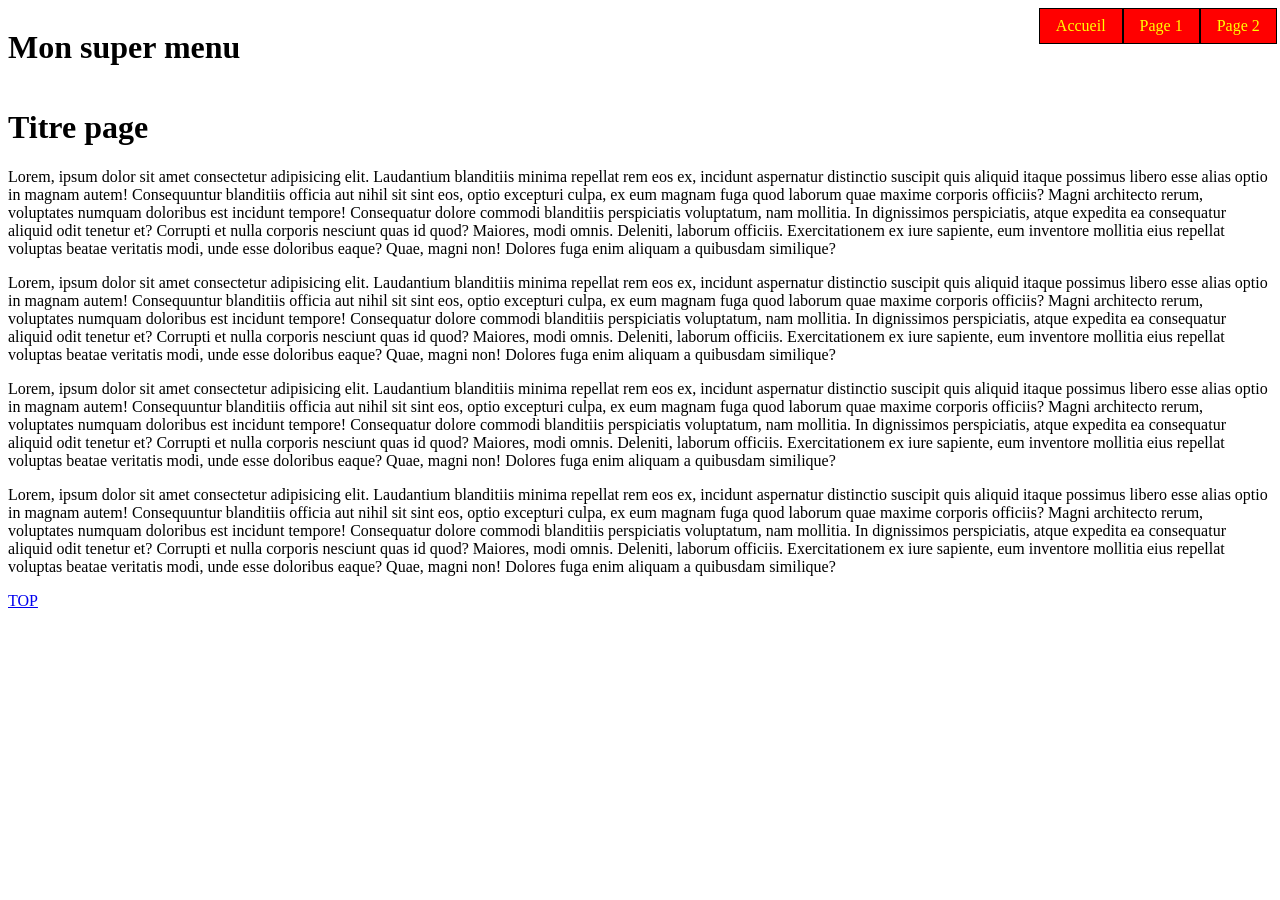
<file: 03-frontend/05-menu/index.html>
<!DOCTYPE html>
<html lang="fr-fr">
<head>
    <meta charset="UTF-8">
    <meta name="viewport" content="width=device-width, initial-scale=1.0">
    <title>Menu CSS</title>
    <link rel="stylesheet" href="./menu.css">
    <script type="module">
        const menuItems = document.getElementById("menuItems");
        const menuBurger = document.getElementById('menuBurger');
        menuBurger.addEventListener('click', () => {
            menuItems.classList.toggle('active');
            //menuBurger.textContent = menuItems.classList.contains('active') ? "MENU" : "≡";
   
        });
    </script>
</head>
<body>
    <header>
        <h1>Mon super menu</h1>
        <nav class="nav__menu" role="navigation">
            <a id="menuBurger" href="#">≡</a>
            <ul id="menuItems">
                <li>
                    <a href="#">Accueil</a>
                </li>

                <li><a href="">Page 1</a></li>
                <li><a href="">Page 2</a></li>
            </ul>
        </nav>
    </header>

    <main>
        <h1>Titre page</h1>
        <p>Lorem, ipsum dolor sit amet consectetur adipisicing elit. Laudantium blanditiis minima repellat rem eos ex, incidunt aspernatur distinctio suscipit quis aliquid itaque possimus libero esse alias optio in magnam autem!
        Consequuntur blanditiis officia aut nihil sit sint eos, optio excepturi culpa, ex eum magnam fuga quod laborum quae maxime corporis officiis? Magni architecto rerum, voluptates numquam doloribus est incidunt tempore!
        Consequatur dolore commodi blanditiis perspiciatis voluptatum, nam mollitia. In dignissimos perspiciatis, atque expedita ea consequatur aliquid odit tenetur et? Corrupti et nulla corporis nesciunt quas id quod? Maiores, modi omnis.
        Deleniti, laborum officiis. Exercitationem ex iure sapiente, eum inventore mollitia eius repellat voluptas beatae veritatis modi, unde esse doloribus eaque? Quae, magni non! Dolores fuga enim aliquam a quibusdam similique?</p>
        <p>Lorem, ipsum dolor sit amet consectetur adipisicing elit. Laudantium blanditiis minima repellat rem eos ex, incidunt aspernatur distinctio suscipit quis aliquid itaque possimus libero esse alias optio in magnam autem!
        Consequuntur blanditiis officia aut nihil sit sint eos, optio excepturi culpa, ex eum magnam fuga quod laborum quae maxime corporis officiis? Magni architecto rerum, voluptates numquam doloribus est incidunt tempore!
        Consequatur dolore commodi blanditiis perspiciatis voluptatum, nam mollitia. In dignissimos perspiciatis, atque expedita ea consequatur aliquid odit tenetur et? Corrupti et nulla corporis nesciunt quas id quod? Maiores, modi omnis.
        Deleniti, laborum officiis. Exercitationem ex iure sapiente, eum inventore mollitia eius repellat voluptas beatae veritatis modi, unde esse doloribus eaque? Quae, magni non! Dolores fuga enim aliquam a quibusdam similique?</p>
        <p>Lorem, ipsum dolor sit amet consectetur adipisicing elit. Laudantium blanditiis minima repellat rem eos ex, incidunt aspernatur distinctio suscipit quis aliquid itaque possimus libero esse alias optio in magnam autem!
        Consequuntur blanditiis officia aut nihil sit sint eos, optio excepturi culpa, ex eum magnam fuga quod laborum quae maxime corporis officiis? Magni architecto rerum, voluptates numquam doloribus est incidunt tempore!
        Consequatur dolore commodi blanditiis perspiciatis voluptatum, nam mollitia. In dignissimos perspiciatis, atque expedita ea consequatur aliquid odit tenetur et? Corrupti et nulla corporis nesciunt quas id quod? Maiores, modi omnis.
        Deleniti, laborum officiis. Exercitationem ex iure sapiente, eum inventore mollitia eius repellat voluptas beatae veritatis modi, unde esse doloribus eaque? Quae, magni non! Dolores fuga enim aliquam a quibusdam similique?</p>
        <p>Lorem, ipsum dolor sit amet consectetur adipisicing elit. Laudantium blanditiis minima repellat rem eos ex, incidunt aspernatur distinctio suscipit quis aliquid itaque possimus libero esse alias optio in magnam autem!
        Consequuntur blanditiis officia aut nihil sit sint eos, optio excepturi culpa, ex eum magnam fuga quod laborum quae maxime corporis officiis? Magni architecto rerum, voluptates numquam doloribus est incidunt tempore!
        Consequatur dolore commodi blanditiis perspiciatis voluptatum, nam mollitia. In dignissimos perspiciatis, atque expedita ea consequatur aliquid odit tenetur et? Corrupti et nulla corporis nesciunt quas id quod? Maiores, modi omnis.
        Deleniti, laborum officiis. Exercitationem ex iure sapiente, eum inventore mollitia eius repellat voluptas beatae veritatis modi, unde esse doloribus eaque? Quae, magni non! Dolores fuga enim aliquam a quibusdam similique?</p>
        <!-- Fil d'arianne-->
        <nav>
            <ol>

            </ol>
        </nav>
    </main>

    <footer>
        <a href="#">TOP</a>
    </footer>
</body>
</html>
</file>
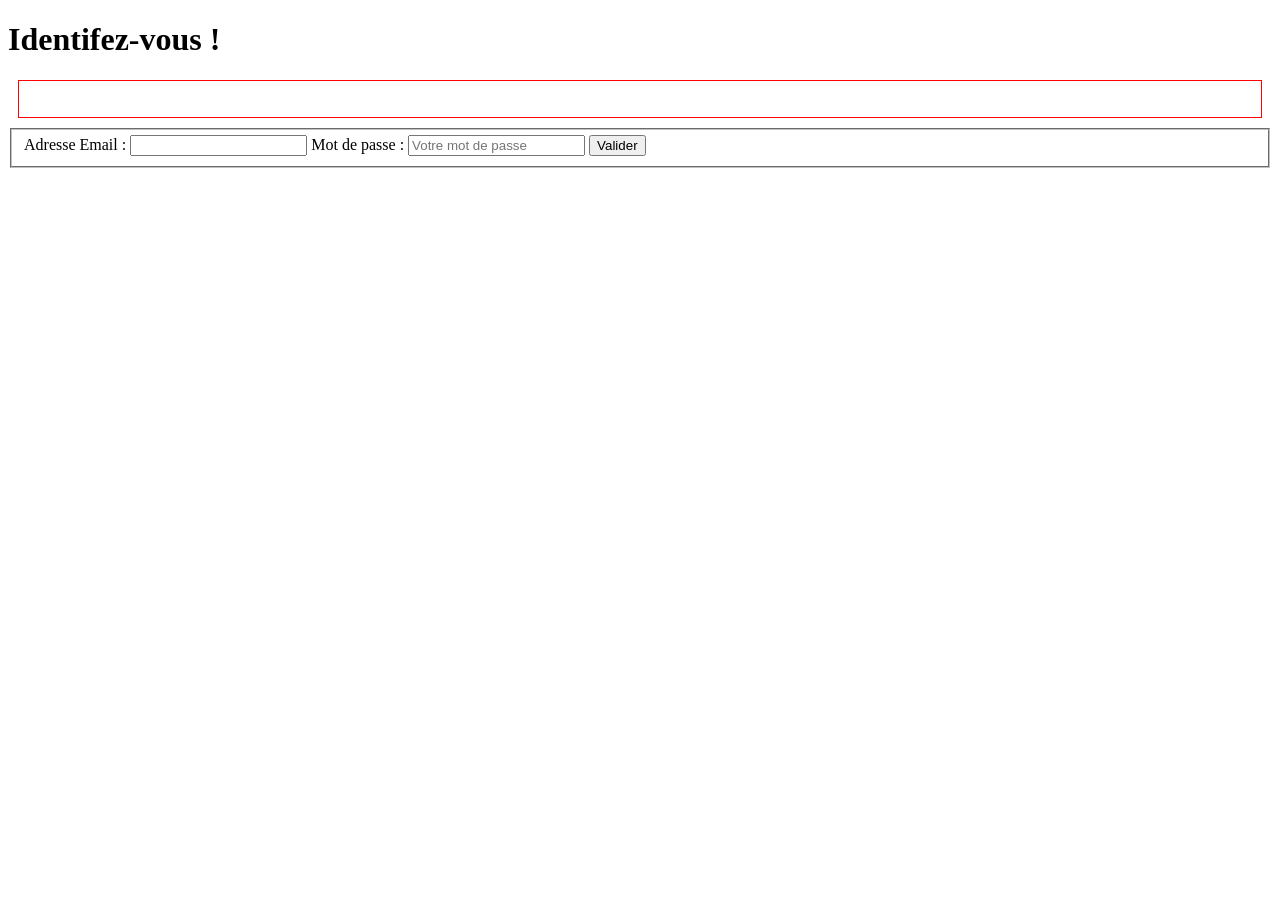
<file: 04-frontend-js/01-identification/index.html>
<!DOCTYPE html>
<html lang="fr-FR">
<head>
    <meta charset="UTF-8">
    <meta name="viewport" content="width=device-width, initial-scale=1.0">
    <title>Identifiez-vous !</title>
    <link rel="stylesheet" href="./assets/style.css">
    <script src="./assets/main.js" type="module"></script>
</head>
<body>
    <h1>Identifez-vous !</h1>
    <form id="myForm" action="" method="get">
        <div id="errors" style="display: block;">
            <ul></ul>
        </div>
        <fieldset>
            <label for="mail">Adresse Email : </label>
            <!-- <input type="email" id="mail" name="mail" placeholder="Adresse email" required pattern="[a-zA-Z0-9\-\.]+@[\w]{2,}\.[a-zA-Z0-9]{2,}"> -->
             <input type="text" id="mail">
 
            <label for="pass">Mot de passe : </label>
            <input type="text" id="pass" name="pass" placeholder="Votre mot de passe" required pattern=".{12,}">

            <button type="submit">Valider</button>

        </fieldset>
    </form>
</body>
</html>
</file>
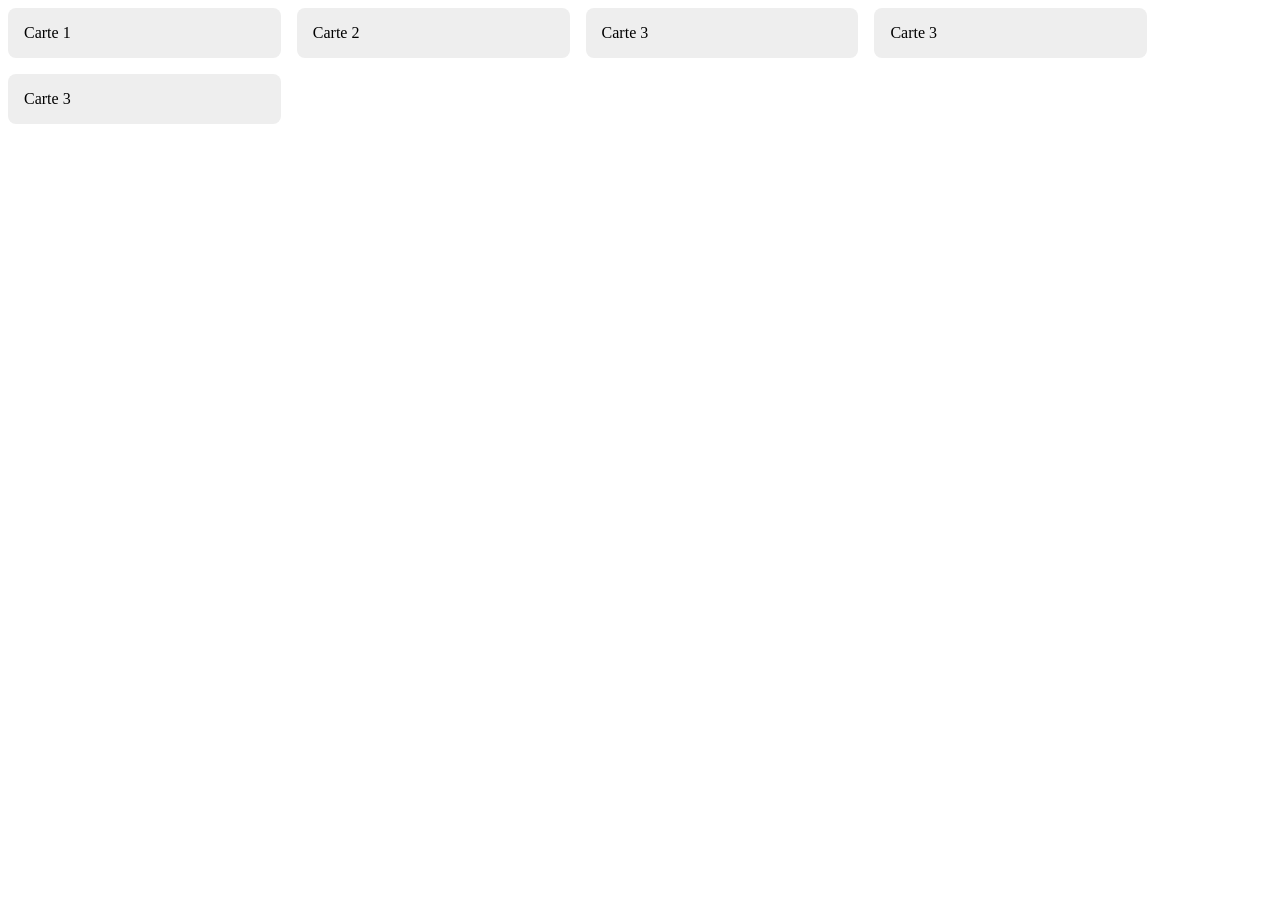
<file: 03-frontend/00-exemples/flexbox-mediaqueries.html>
<!DOCTYPE html>
<html lang="fr">
<head>
    <meta charset="UTF-8">
    <meta name="viewport" content="width=device-width, initial-scale=1.0">
    <title>Document</title>
    <style>
        .cards {
            display: flex;
            flex-wrap: wrap;
            gap: 1rem;
        }

        .card {
            background: #eee;
            padding: 1rem;
            border-radius: 8px;
            width: 100%;
        }

        @media (min-width: 768px) {
            .card {
                width: calc(45% - 0.75rem);
            }
        }

        @media (min-width: 1024px) {
            .card {
                width: calc(20% - 0.75rem);
            }
        }

    </style>
</head>
<body>
    <div class="cards">
        <article class="card">Carte 1</article>
        <article class="card">Carte 2</article>
        <article class="card">Carte 3</article>
        <article class="card">Carte 3</article>
        <article class="card">Carte 3</article>
    </div>
</body>
</html>
</file>
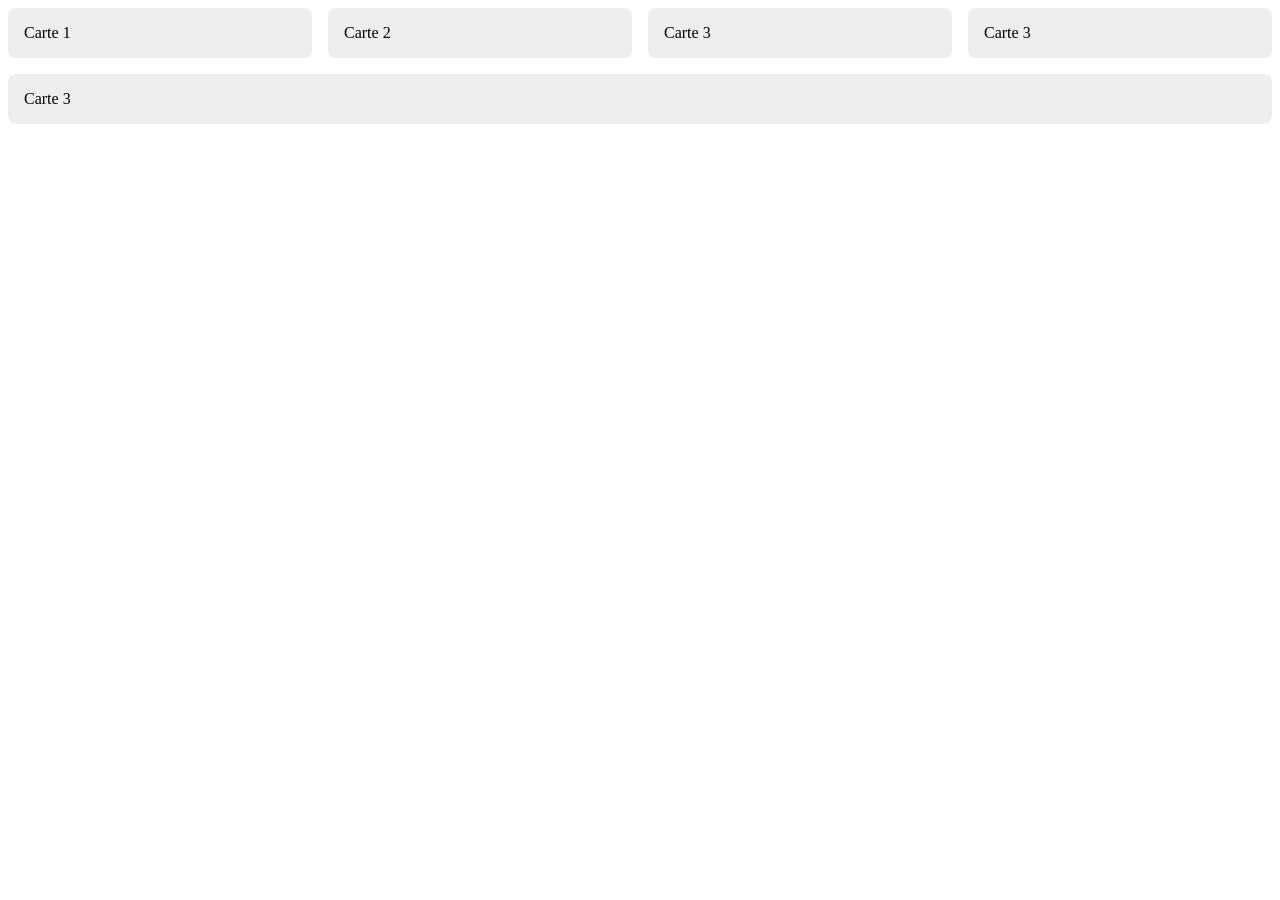
<file: 03-frontend/00-exemples/flexbox-nomediaqueries.html>
<!DOCTYPE html>
<html lang="fr">
<head>
    <meta charset="UTF-8">
    <meta name="viewport" content="width=device-width, initial-scale=1.0">
    <title>Document</title>
    <style>
        .cards {
            display: flex;
            flex-wrap: wrap;
            gap: 1rem;
        }

        .card {
            flex: 1 1 250px;
            background: #eee;
            padding: 1rem;
            border-radius: 8px;
        }
    </style>
</head>
<body>
    <div class="cards">
        <article class="card">Carte 1</article>
        <article class="card">Carte 2</article>
        <article class="card">Carte 3</article>
        <article class="card">Carte 3</article>
        <article class="card">Carte 3</article>
    </div>
</body>
</html>
</file>
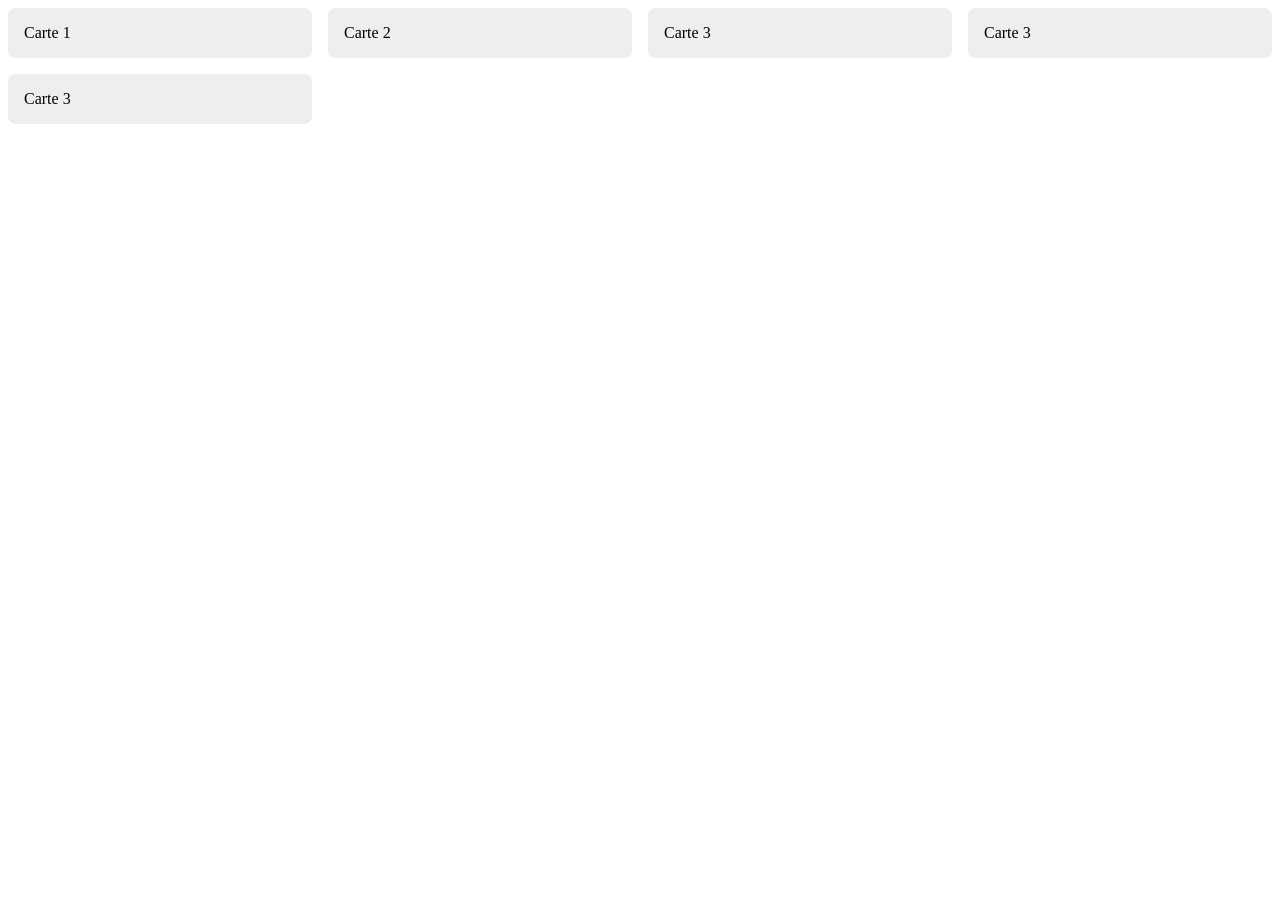
<file: 03-frontend/00-exemples/grid-auto.html>
<!DOCTYPE html>
<html lang="en">
<head>
    <meta charset="UTF-8">
    <meta name="viewport" content="width=device-width, initial-scale=1.0">
    <title>Document</title>
    <style>
        .grid {
            display: grid;
            grid-template-columns: repeat(auto-fit, minmax(250px, 1fr));
            gap: 1rem;
        }

        .card {
            background: #eee;
            padding: 1rem;
            border-radius: 8px;
        }
    </style>
</head>
<body>
    <div class="grid">
        <article class="card">Carte 1</article>
        <article class="card">Carte 2</article>
        <article class="card">Carte 3</article>
        <article class="card">Carte 3</article>
        <article class="card">Carte 3</article>
    </div>
</body>
</html>
</file>
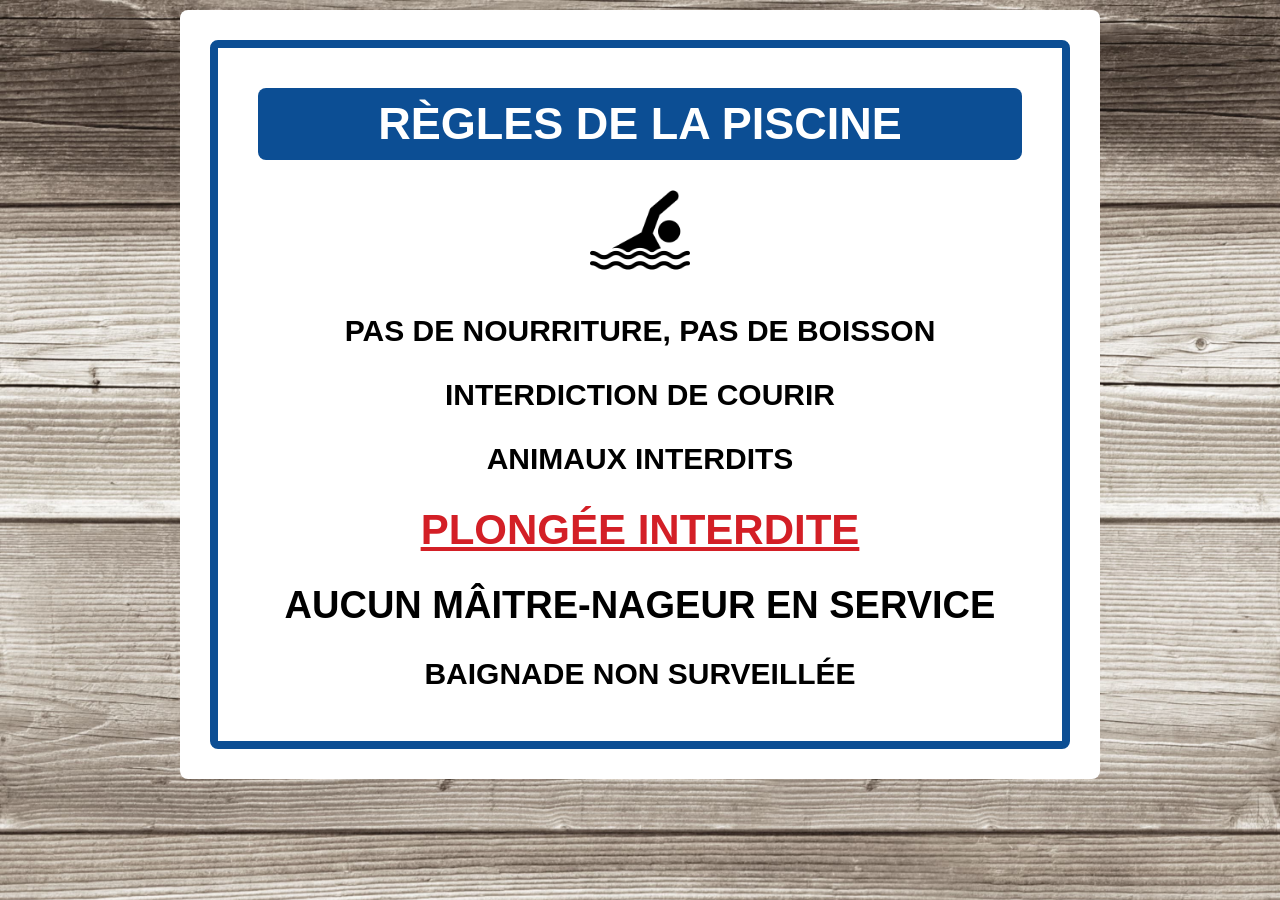
<file: 03-frontend/03-jalon-1/01-affiche-piscine.html>
<!DOCTYPE html>
<html lang="en">
<head>
    <meta charset="UTF-8">
    <meta name="viewport" content="width=device-width, initial-scale=1.0">
    <title>Règles de la piscine</title>
    <link rel="stylesheet" href="./css/piscine.css">
</head>
<body>
    <main>
        <article class="rules">
            <h1>Règles de la piscine</h1>
            <img src="./img/swimming.webp" alt="Nageur">
            <ul>
                <li>Pas de nourriture, pas de boisson</li>
                <li>Interdiction de courir</li>
                <li>Animaux interdits</li>
                <li class="danger">Plongée interdite</li>
                <li class="big">Aucun mâitre-nageur en service</li>
                <li>Baignade non surveillée</li>
            </ul>
        </article>
    </main>
</body>
</html>
</file>
<file: 03-frontend/05-menu/menu.css>
* {
    box-sizing: border-box;
}

:root {

}

body > header {
     display: flex;
     justify-content: space-between;
}

.nav__menu {
    position: absolute;
    color: yellow;
    border: green;
    right: .2rem;
}

.nav__menu > ul {
    background: red;
    display: none;
    flex-direction: column;
    list-style: none;
    margin:0;
    padding: 0;
}

.nav__menu a {
    text-decoration: none;
    display: block;
    padding: .5rem 1rem;
    border: 1px solid black;
    color: yellow;
}

#menuItems {
    
    transition: all ease 2;
}

#menuItems.active {
    display: flex;
    width: 100vw;
    height: 100vh;
}

#menuBurger {
    font-size: 2rem;
    font-weight: bold;
    text-align: right;
    color: blue;
}

@media all and (min-width: 1024px) {
    .nav__menu > ul {
        display: flex;
        flex-direction: row;
        position:relative;
    }

    #menuBurger {
        display: none;
    } 

    
}
</file>
<file: 04-frontend-js/01-identification/assets/style.css>
#errors {
    border: 1px solid red;
    margin: 10px;
    padding: 10px;
    color: darkred;
    display: none;
}
</file>
<file: 03-frontend/03-jalon-1/css/piscine.css>
:root {
    --clr-primary: #000000;
    --clr-secondary: #ffffff;
    --clr-info: #0c4e94;
    --clr-danger: #d31f26;
    --radius: 8px;
}

* {
    box-sizing: border-box;
}

body {
    font-family: Arial, Helvetica, sans-serif;
    background-image: url('../img/wood.jpg');
    background-size: cover;
    color: var(--clr-primary);
}

main {
    width: 920px;
    margin: 10px auto;
    max-width: 100%;
    background-color: var(--clr-secondary);
    border-radius: var(--radius);
    text-align: center;
    padding: 30px;
}

.rules {
    border: 8px solid var(--clr-info);
    border-radius: var(--radius);
    text-transform: uppercase;
    padding: 20px;
}

.rules h1 {
    background-color: var(--clr-info);
    color: var(--clr-secondary);
    border-radius: var(--radius);
    margin: 20px;
    padding: 10px 20px;
    font-size: 45px;
    font-weight: 800;
}

.rules img {
    height: 100px; 
}

.rules ul {
    padding: 0;
    margin: 0;
    list-style: none;;
}

.rules li {
    margin: 30px;
    font-size: 30px;
    font-weight: 600;
}

.rules .danger {
    color: var(--clr-danger);
    text-decoration: underline;
    font-size: 42px;
    font-weight: 800;
}

.rules .big {
    font-size: 38px;
    font-weight: 700;
}
</file>
